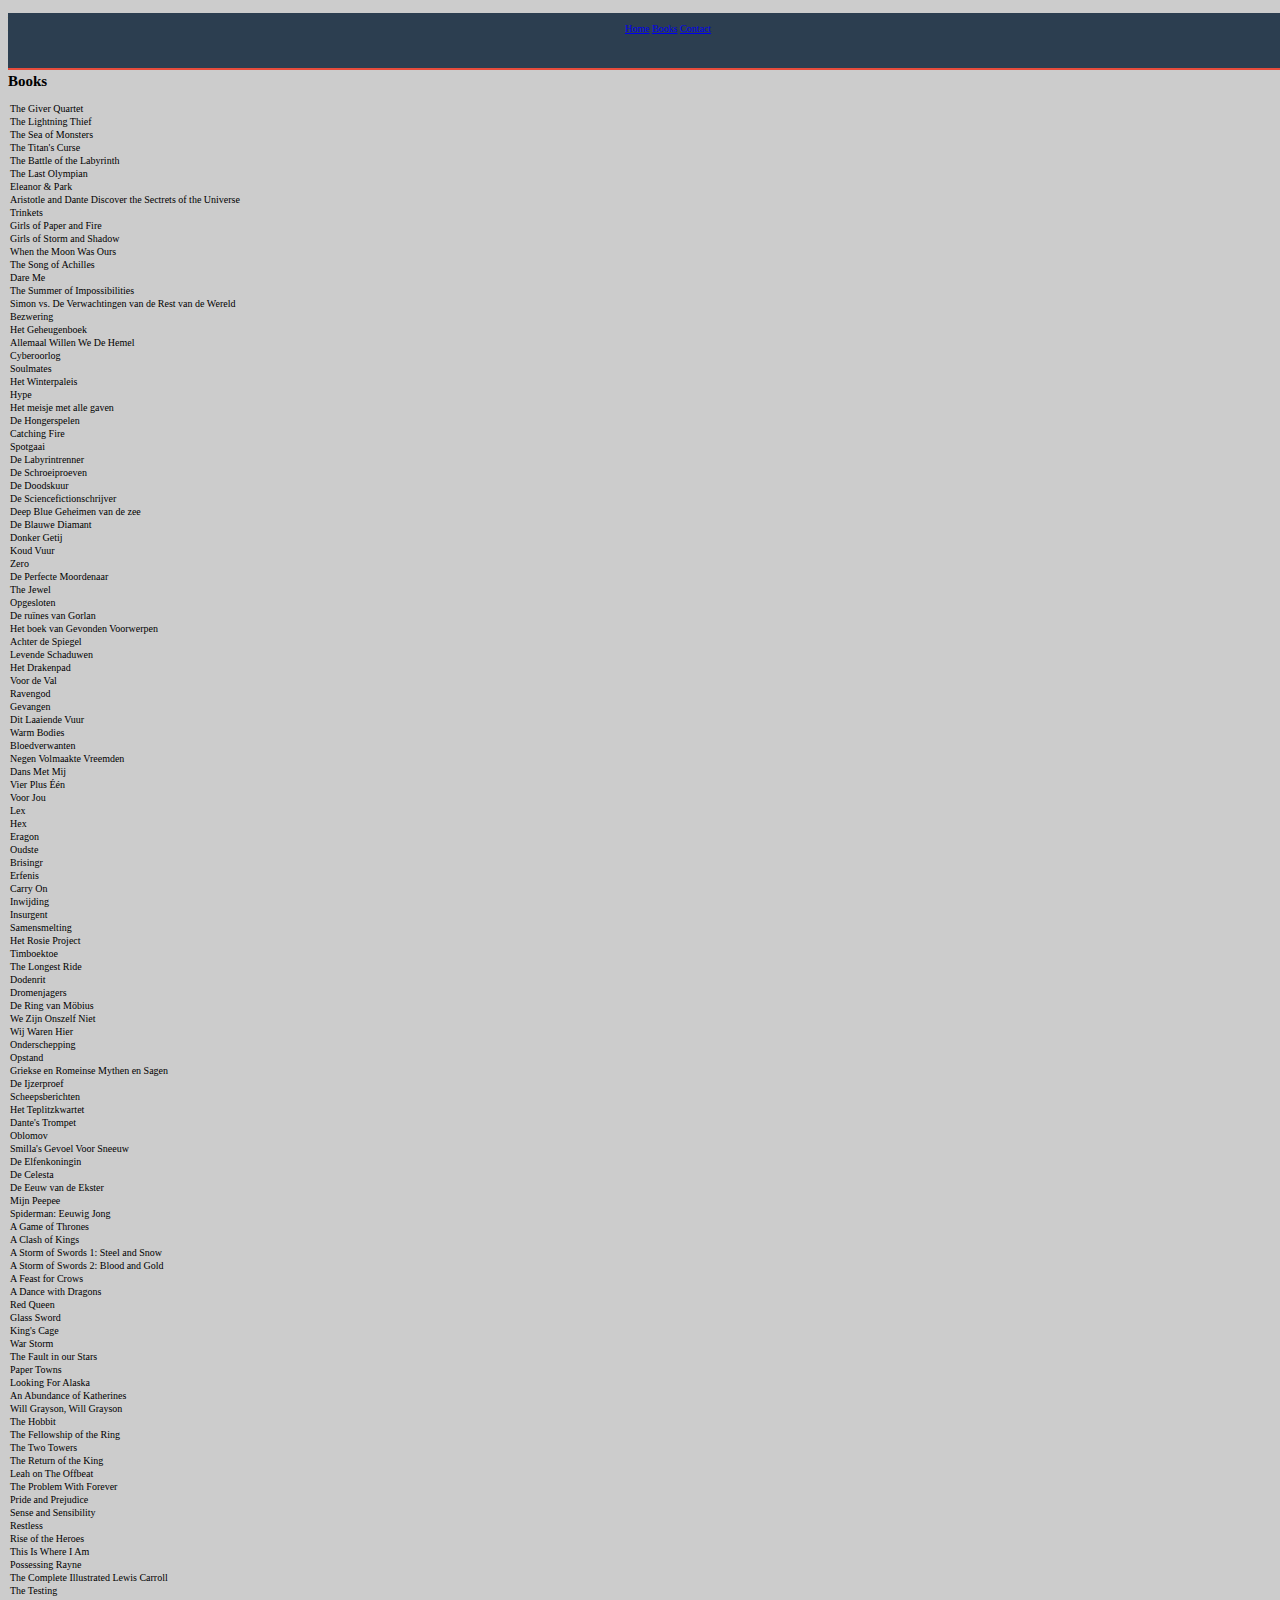
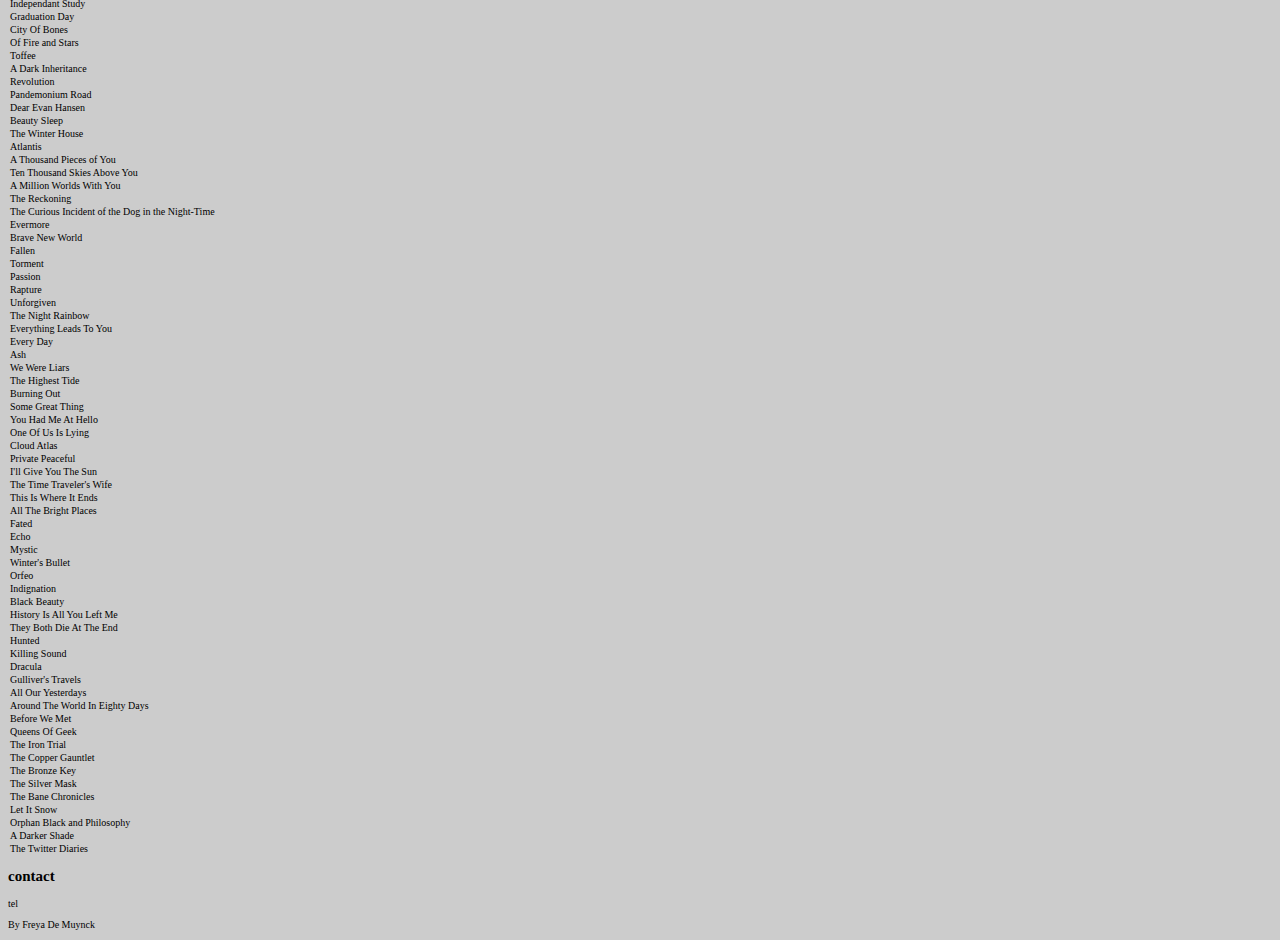
<file: index.html>
<!DOCTYPE html>
<html lang="en">
<head>
    <meta charset="UTF-8">
    <meta name="viewport" content="width=device-width, initial-scale=1.0">
    <script src="script/books.js"></script>
    <link rel="stylesheet" href="css/style.css">
    <title>Private Library</title>
</head>
<body>
    <header class="c-header">
        <ul class="c-header__nav ">
            <a href="#home">Home</a>
            <a href="#books">Books</a>
            <a href="#contact">Contact</a>
        </ul>
    </header>
    <h1 id="home">Home</h1>
    <p>I created this site, to have a clearer view of what books I have at home. The reason why I need this is, that I have over a hundred books and after a while it can get confusing which books I have and which I don't have.
    </p>
    <h2 id="books">Books</h2>
    <p class="js-book-placeholder"></p>
    <h2 id="contact">contact</h2>
    <p>tel</p>
    <footer class="c-footer">
        <p>By <span>Freya De Muynck</span></p>
    </footer>
</body>
</html>
</file>
<file: css/style.css>
html {
    margin: 0;
    padding: 0;
    box-sizing: border-box;
}
body {
    background: #ccc;
    font-size: 10px;
    width: 100%;
    height: 100%;
}

.c-header {
    background: #2c3e50;
    border-bottom: 2px solid #e74c3c;
    text-align: center;
    height: 55px;
    position: fixed;
    width:100%;
    margin: 0px;
}
</file>
